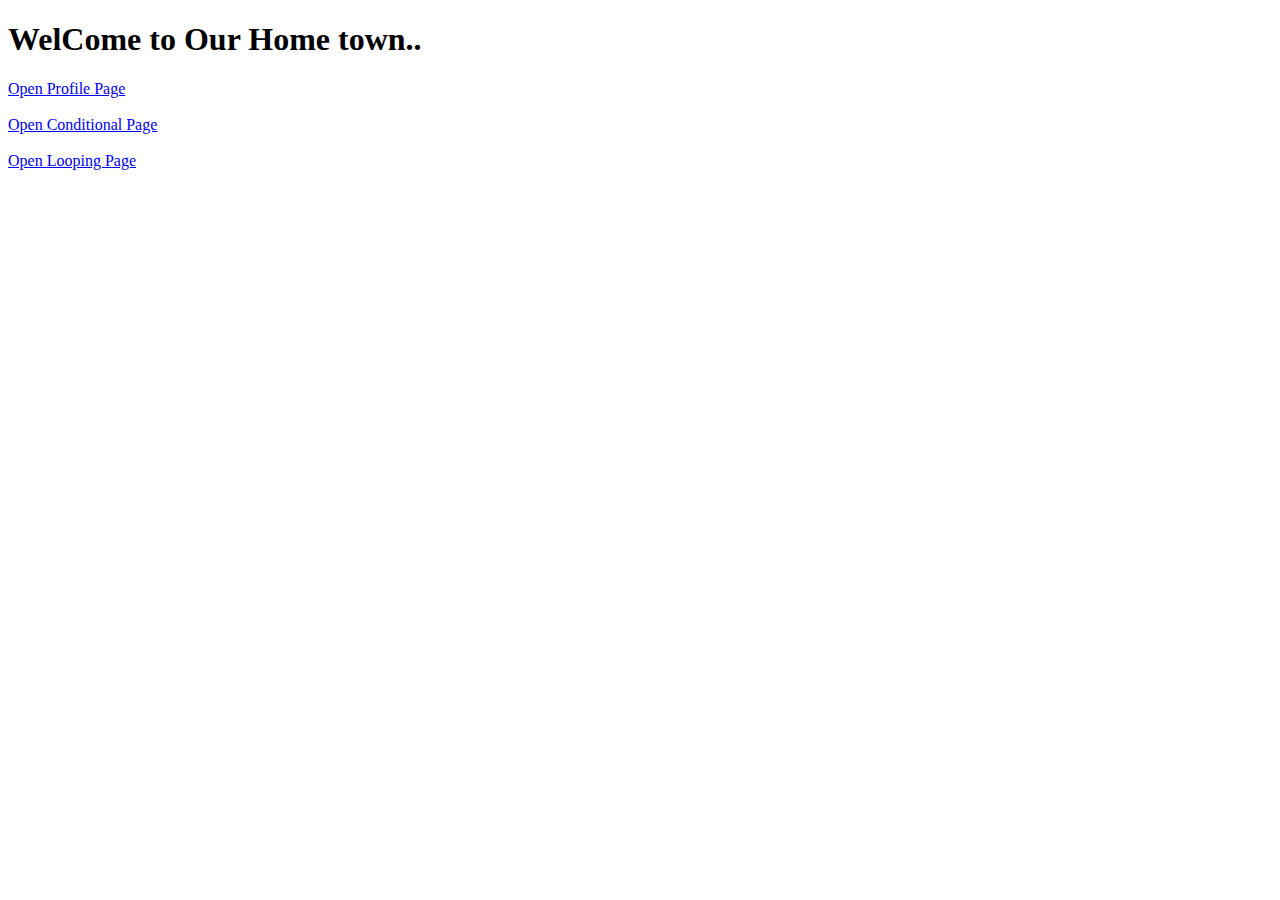
<file: SpringBootProjectSP07Thymeleaf/src/main/resources/static/index.html>
<!DOCTYPE html>
<html lang="en" xmlns:th="http://www.thymeleaf.org">

<head>
	<meta charset="UTF-8">
  	<meta name="viewport" content="width=device-width, initial-scale=1.0">
  	<title>Document</title>
</head>

	<body>
		<h1>WelCome to Our Home town..</h1>
		
		<a href="OpenProfile">Open Profile Page</a>
		
		<br><br>
		
		<a href="OpenConditional">Open Conditional Page</a>
		
		<br><br>
		
		<a href="OpenLooping">Open Looping Page</a>
		
	</body>

</html>
</file>
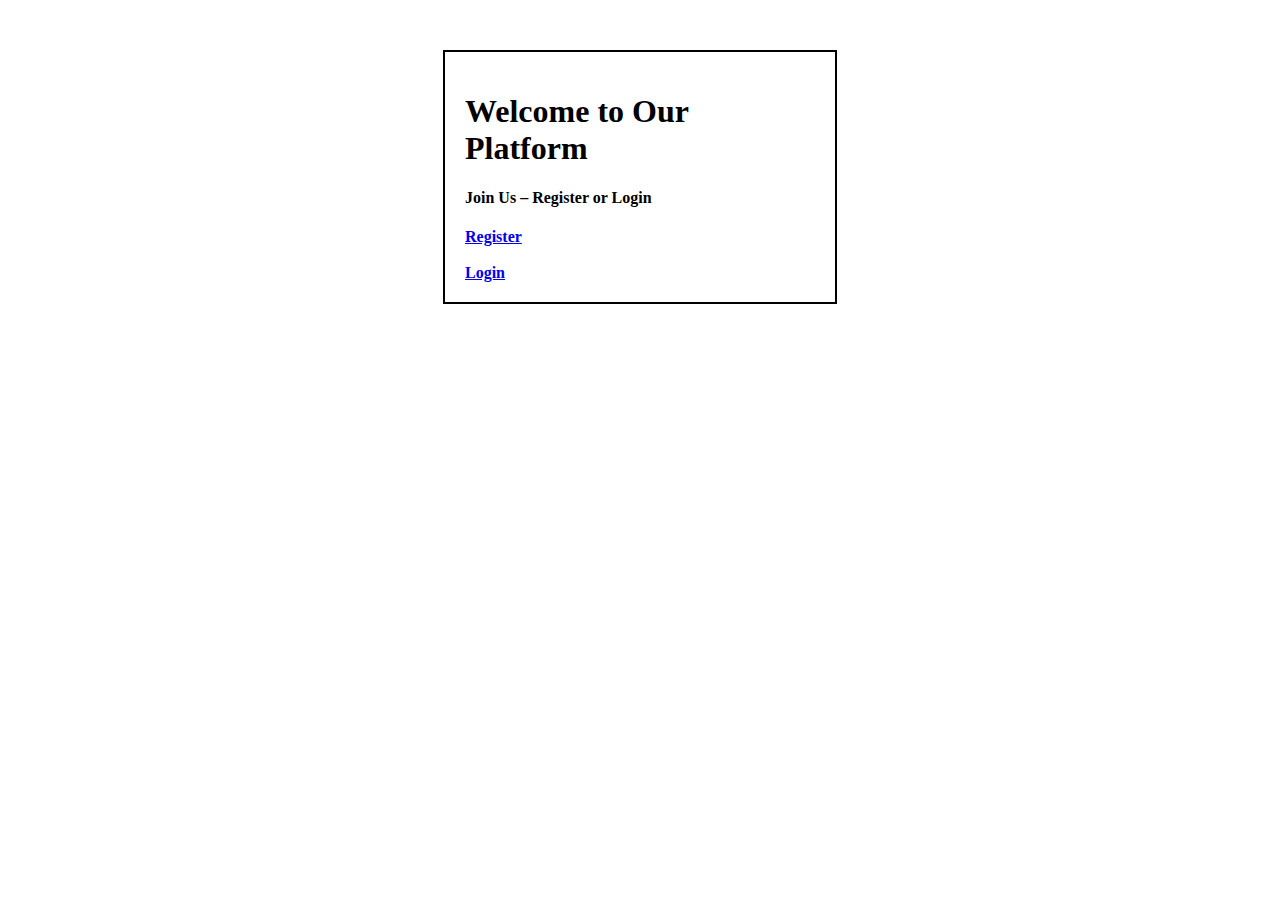
<file: SpringBootProjectSP08Login-Reg-Thymeleaf-JPA/src/main/resources/static/index.html>
<!DOCTYPE html>
<html>
<head>
<meta charset="UTF-8">
<title>Home</title>

<link rel="stylesheet" href="styles.css">

</head>
<body>
	<h1>Welcome to Our Platform</h1>
	<h4>Join Us – Register or Login</h4>
	
	<a href="regPage">Register</a><br><br>
	
	<a href="loginPage">Login</a>
	
</body>
</html>
</file>
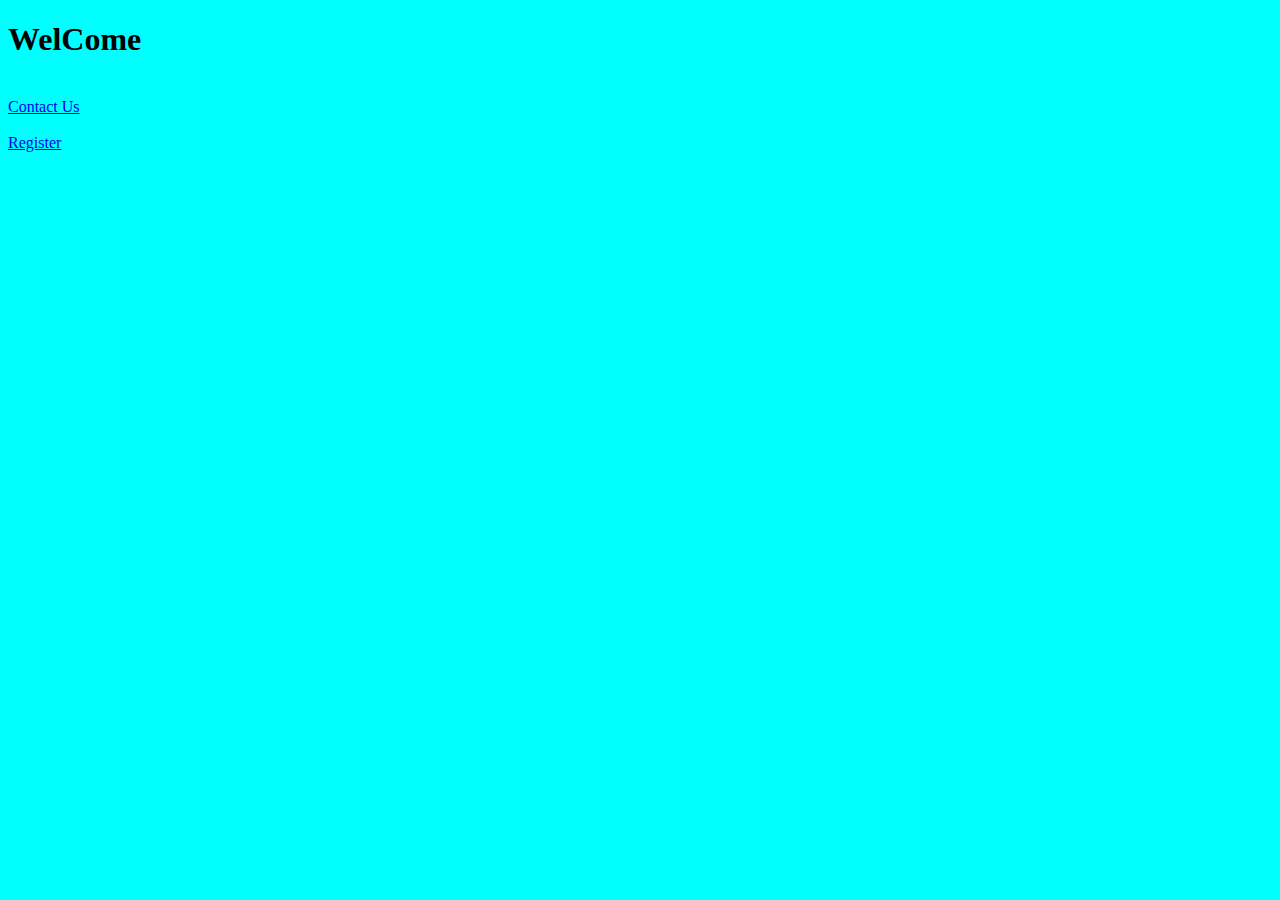
<file: SpringBootProjectSP06LoginAndRegistrationWeb/SpringBootProjectSP06LoginAndRegistrationWeb/src/main/resources/static/index.html>
<!DOCTYPE html>
<html>
<head>
<meta charset="UTF-8">
<title>Insert title here</title>
<link rel="stylesheet" href="CSS/style.css">
</head>
<body class = "body_bg">
	<h1>WelCome</h1>
	
	<br>
	
	<a href="contact-us.html">Contact Us</a>
	
	<br><br>
	
	<a href="/regPage">Register</a>	 <!-- for this 'href="regPage"' we need to create a controller page -->
	
</body>
</html>
</file>
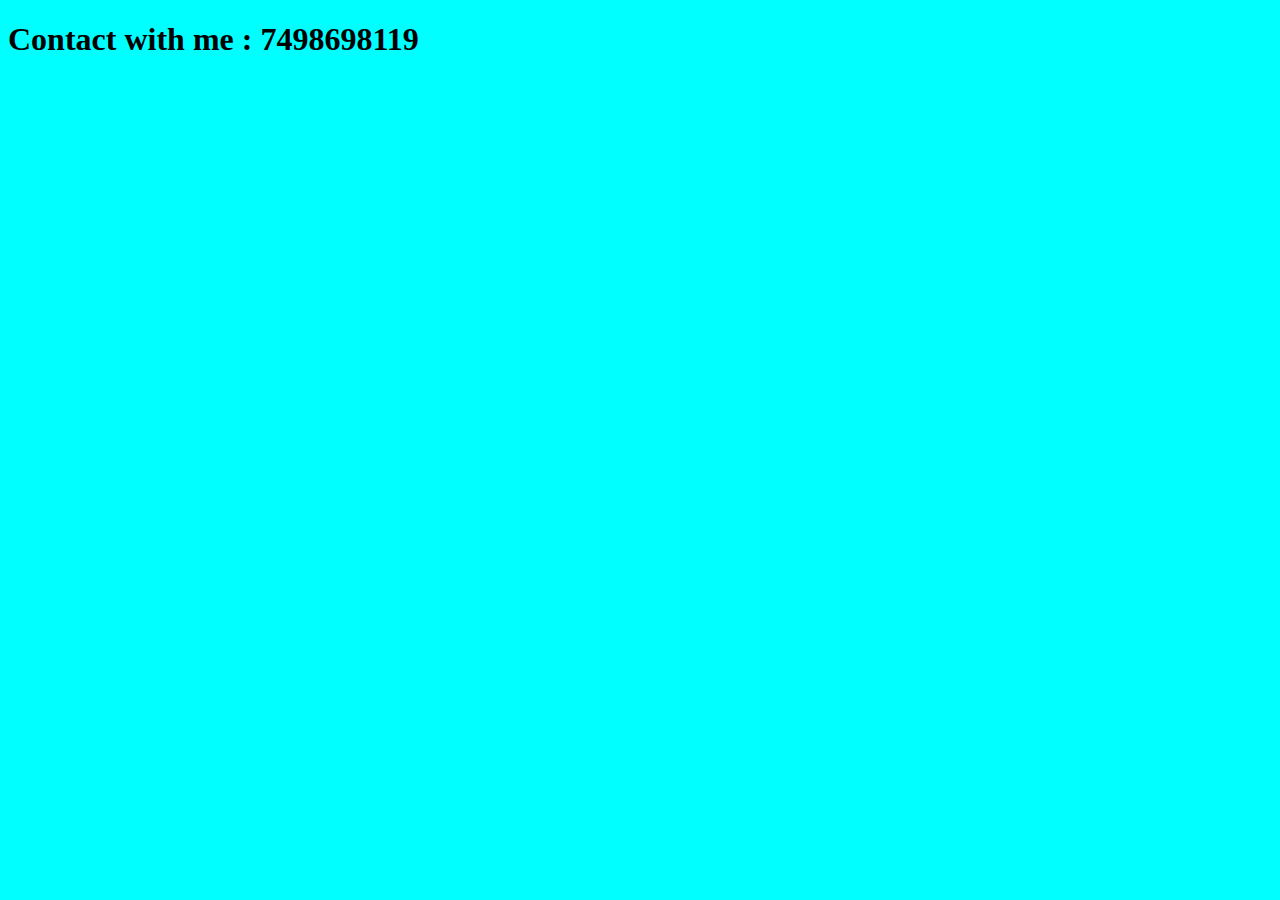
<file: SpringBootProjectSP06LoginAndRegistrationWeb/SpringBootProjectSP06LoginAndRegistrationWeb/src/main/resources/static/contact-us.html>
<!DOCTYPE html>
<html>
<head>
<meta charset="UTF-8">
<title>Insert title here</title>
<link rel="stylesheet" href="CSS/style.css">
</head>
<body class="body_bg">
	<h1>Contact with me : 7498698119</h1>
</body>
</html>
</file>
<file: SpringBootProjectSP08Login-Reg-Thymeleaf-JPA/src/main/resources/static/styles.css>
@charset "UTF-8";
    body{
        font-family:Cambria, Cochin, Georgia, Times, 'Times New Roman', serifa;
        font-weight: bold;

        border: 2px solid black;
        padding: 20px;
        width: 350px;
        margin: 50px auto;
    }
</file>
<file: SpringBootProjectSP06LoginAndRegistrationWeb/SpringBootProjectSP06LoginAndRegistrationWeb/src/main/resources/static/CSS/style.css>
.body_bg{
	background-color: aqua;
}
</file>
